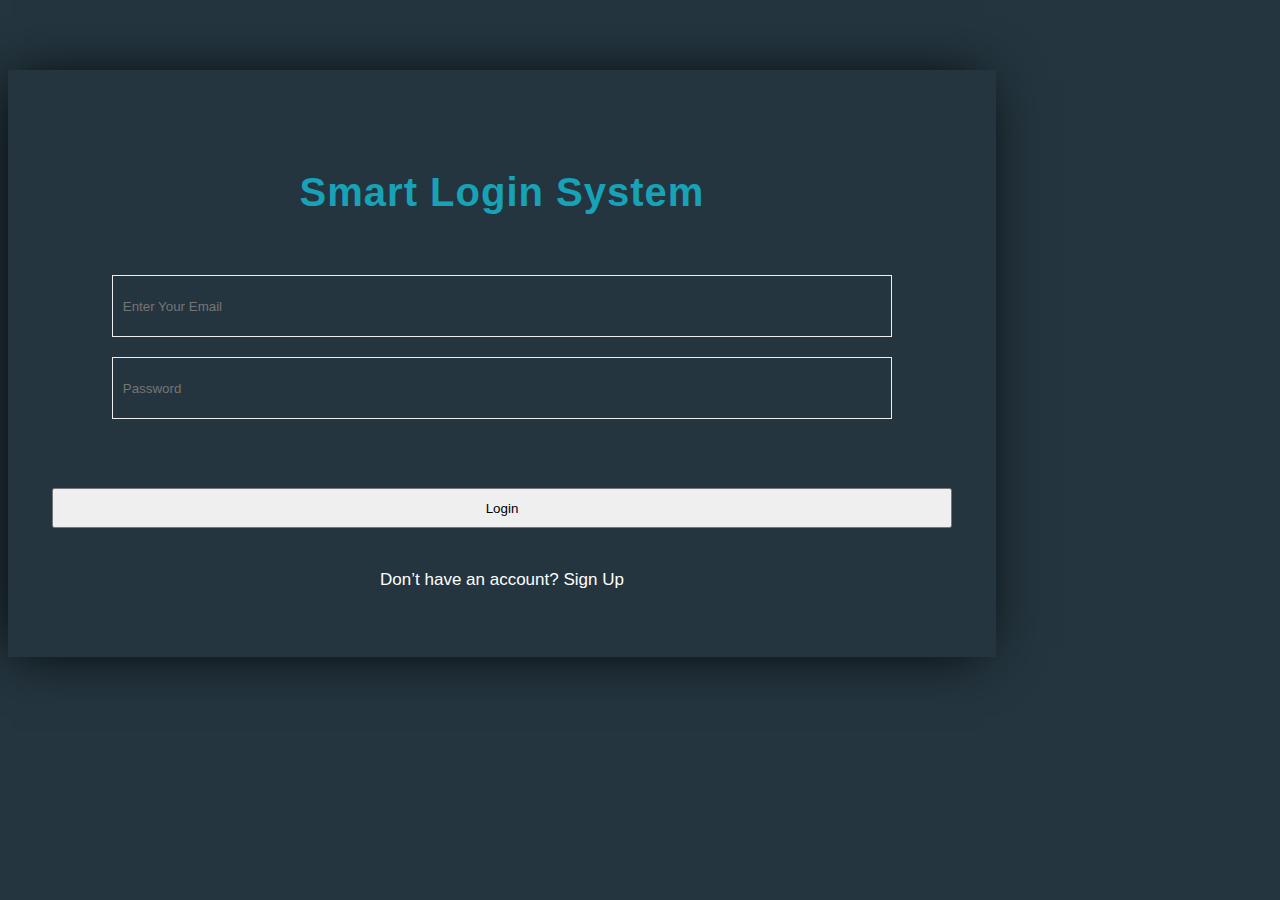
<file: index.html>
<!DOCTYPE html>
<html lang="en">
<head>
    <meta charset="UTF-8">
    <meta name="viewport" content="width=device-width, initial-scale=1.0">
    <link href="https://cdn.jsdelivr.net/npm/bootstrap@5.1.3/dist/css/bootstrap.min.css" rel="stylesheet" 
    integrity="sha384-1BmE4kWBq78iYhFldvKuhfTAU6auU8tT94WrHftjDbrCEXSU1oBoqyl2QvZ6jIW3" crossorigin="anonymous">
    <script src="https://cdn.jsdelivr.net/npm/bootstrap@5.1.3/dist/js/bootstrap.bundle.min.js"
    integrity="sha384-ka7Sk0Gln4gmtz2MlQnikT1wXgYsOg+OMhuP+IlRH9sENBO0LRn5q+8nbTov4+1p"
    crossorigin="anonymous"></script>
    <link rel="stylesheet" href="sheet.css">
    <title>Smart Login</title>
</head>
<body>
    <div id="loginPage" class="container" >
        <div class="container" id="login">
                <h3>Smart Login System</h3>
                <input type="email" placeholder="Enter Your Email" id="email">
                <input type="password" placeholder="Password" id="password">
                <p class="logAlert"></p>
                <button class="btn btn-outline-info" id="loginBtn" onclick="logIn();">Login</button>
                <p>Don’t have an account? <a href="./signUp.html">Sign Up</a></p>
        </div>
    </div>
    <script src="main.js"></script>
</body>
</html>
</file>
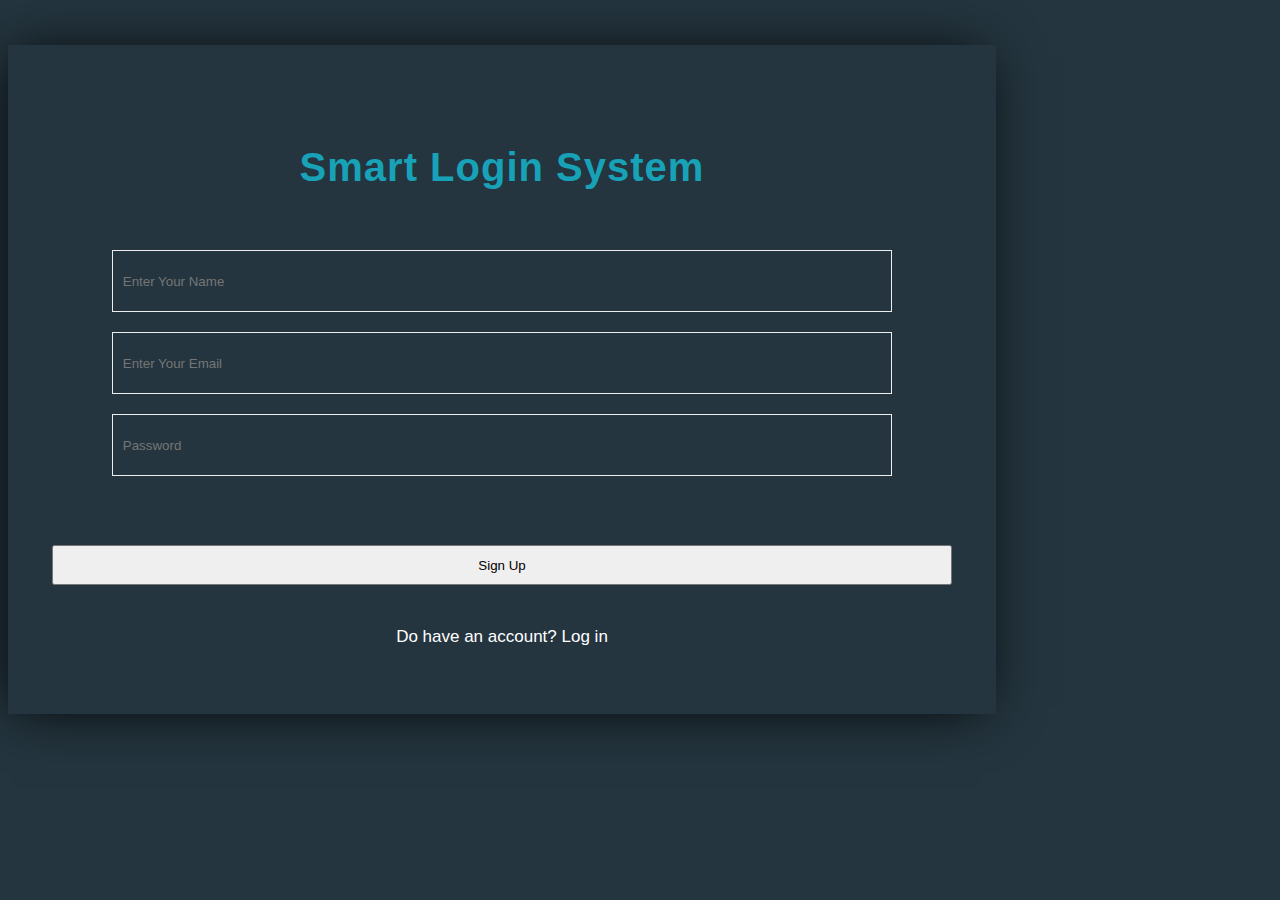
<file: signUp.html>
<!DOCTYPE html>
<html lang="en">
<head>
    <meta charset="UTF-8">
    <meta name="viewport" content="width=device-width, initial-scale=1.0">
    <link href="https://cdn.jsdelivr.net/npm/bootstrap@5.1.3/dist/css/bootstrap.min.css" rel="stylesheet" 
    integrity="sha384-1BmE4kWBq78iYhFldvKuhfTAU6auU8tT94WrHftjDbrCEXSU1oBoqyl2QvZ6jIW3" crossorigin="anonymous">
    <script src="https://cdn.jsdelivr.net/npm/bootstrap@5.1.3/dist/js/bootstrap.bundle.min.js"
    integrity="sha384-ka7Sk0Gln4gmtz2MlQnikT1wXgYsOg+OMhuP+IlRH9sENBO0LRn5q+8nbTov4+1p"
    crossorigin="anonymous"></script>
    <link rel="stylesheet" href="sheet.css">
    <title>Smart Login</title>
</head>
<body>
    <div id="signupPage" class="container" >
        <div class="container" id="signUp">
                <h3>Smart Login System</h3>
                <input type="text" placeholder="Enter Your Name" id="name">
                <input type="email" placeholder="Enter Your Email" id="email">
                <input type="password" placeholder="Password" id="password">
                <p class="signAlert"></p>
                <button class="btn btn-outline-info" id="signBtn" onclick="signUp();">Sign Up</button>
                <p>Do have an account? <a href="./index.html">Log in</a></p>
        </div>
    </div>
    <script src="main.js"></script>
</body>
</html>
</file>
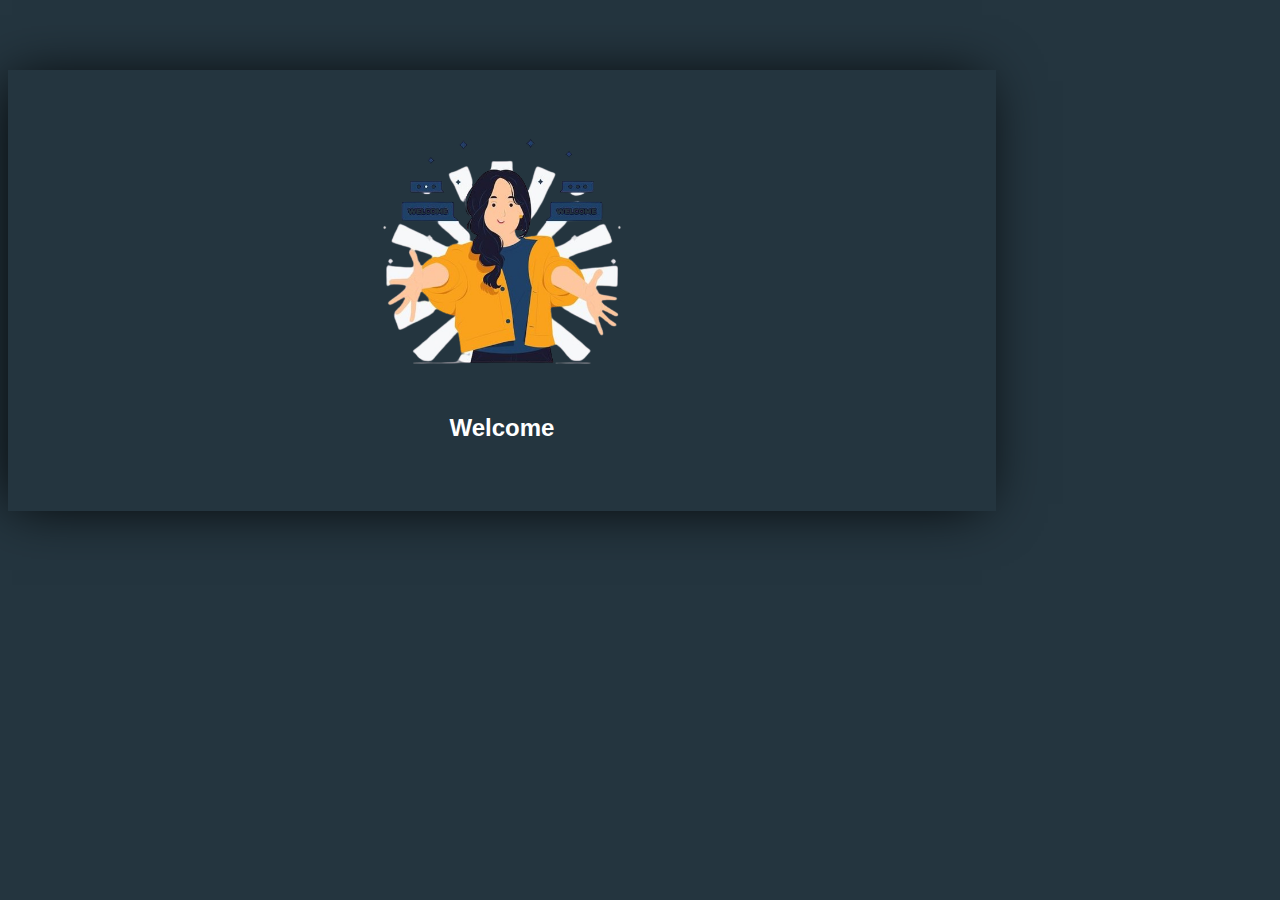
<file: welcomePage.html>
<!DOCTYPE html>
<html lang="en">
<head>
    <meta charset="UTF-8">
    <meta name="viewport" content="width=device-width, initial-scale=1.0">
    <!--bootstrab link -->
    <link href="https://cdn.jsdelivr.net/npm/bootstrap@5.1.3/dist/css/bootstrap.min.css" rel="stylesheet" 
    integrity="sha384-1BmE4kWBq78iYhFldvKuhfTAU6auU8tT94WrHftjDbrCEXSU1oBoqyl2QvZ6jIW3" crossorigin="anonymous">
    <script src="https://cdn.jsdelivr.net/npm/bootstrap@5.1.3/dist/js/bootstrap.bundle.min.js"
    integrity="sha384-ka7Sk0Gln4gmtz2MlQnikT1wXgYsOg+OMhuP+IlRH9sENBO0LRn5q+8nbTov4+1p"
    crossorigin="anonymous"></script>
    <!-- css link --> <link rel="stylesheet" href="sheet.css">
    <title>Smart Login</title>
</head>
<body>
        <div id="container" class="container">
            <img src="welcomeImg-removebg-preview.png" width="300px">
            <h2 id="text">Welcome</h2>
        </div>
        <script src="main.js"></script>
</body>
</html>
</file>
<file: sheet.css>
body{
    font-family: sans-serif; text-align: center;
    background-color: #24353f;
}
#loginPage , #container{
    margin-top: 70px;
}
#signupPage{
    margin-top: 45px;
}
#login , #signUp , #container{
    display: flex; flex-direction: column; justify-content: center; align-items: center;
    width: 75%; padding: 50px 20px;
    box-shadow: -5px 2px 54px -9px rgba(0, 0, 0, 1);
}
#login input , #signUp input{
    width: 80%;height: 40px; padding: 10px;
     display: block; margin: 10px 20px;
     background-color: #24353f; border: #eee solid 0.5px; color: #eee;
}
#login .btn  , #signUp  .btn{
    width: 95%; height: 40px; padding: 5px;
    margin: 25px 0px;
}
#login p , #login a,
#signUp  p ,#signUp  a{
    font-size: 17px; font-weight: 500;
    color: #fff; text-decoration: none;
}
h3{
    font-size: 40px; letter-spacing: 1px;
     color: #17A2B8; padding: 10px 20px;
}
h2{
    color: #fff;
}

@media (max-width: 576px){
    #login , #signUp{
        width: 90%; padding: 30px 10px;
    }
    #login input , #signUp input{
        width: 90%; margin:10px 5px;
    }
    #login .btn  , #signUp  .btn{
        width: 103%;
    }
    h3{
        font-size: 30px;
    }
    #loginPage , #container{
        margin-top: 80px;
    }
    #signupPage{
        margin-top: 60px;
    }
}
</file>
